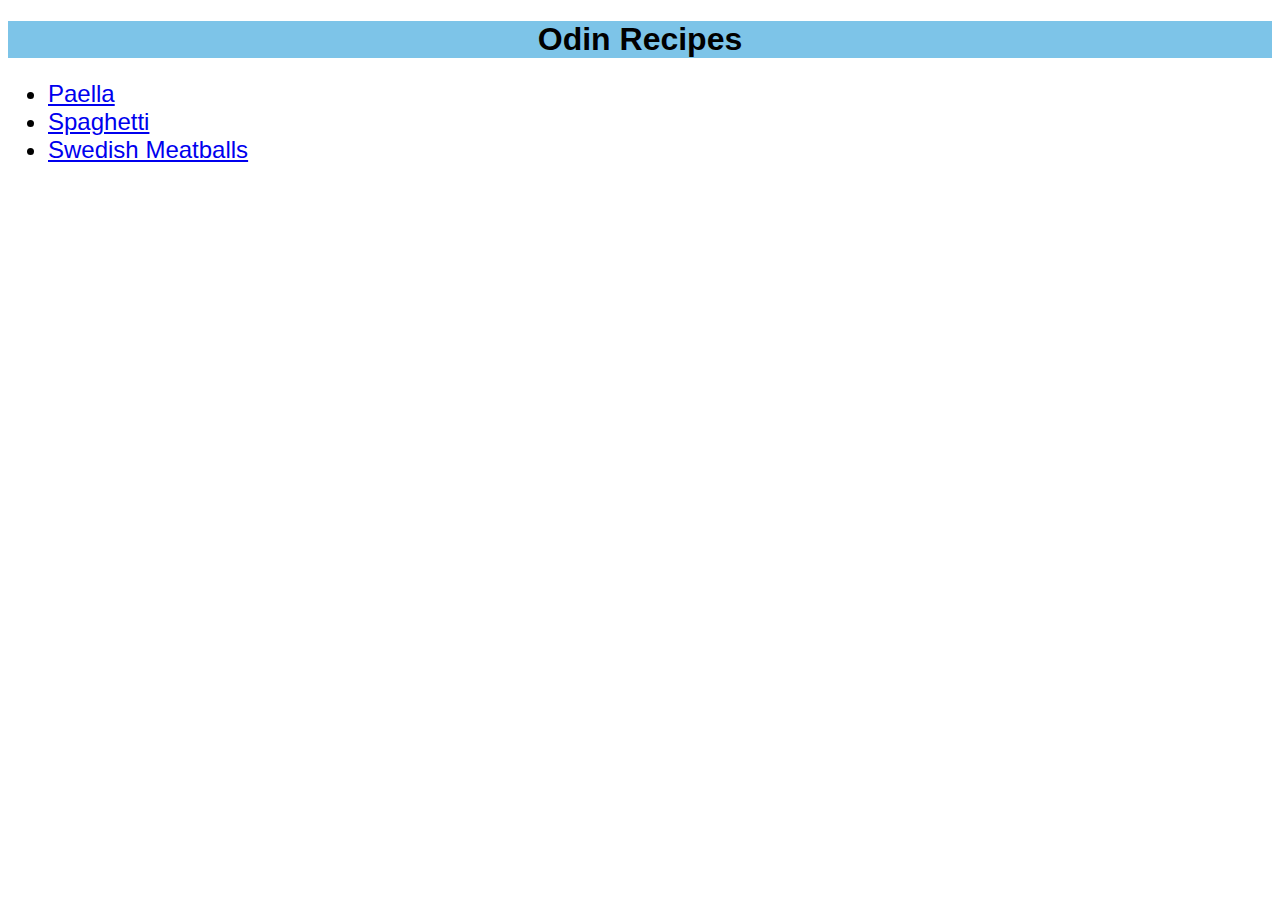
<file: index.html>
<!DOCTYPE html>
<html lang="en" class="font">
    <head>
        <meta charset="UTF-8">
        <title>ODIN RECIPES</title>
        <link rel="stylesheet" href="style.css">
    </head>

    <body>
        <h1 class="header">Odin Recipes</h1>
        <ul>
            <li class="headli"><a href="recipes/paella.html" target="_blank">Paella</a></li>
            <li class="headli"><a href="recipes/spaghetti.html" target="_blank">Spaghetti</a></li>
            <li class="headli"><a href="recipes/swedish-meatballs.html" target="_blank">Swedish Meatballs</a></li>
        </ul>
    </body>
</html>
</file>
<file: style.css>
.font {
    font-family: "Brush Script MT", Verdana, sans-serif;
}
.header {
    font-weight: 800;
    background-color: hsl(200, 70%, 70%);
    text-align: center;
}
.headli {
    font-size: 24px;
}
.img {
    display: block;
    margin-left: auto;
    margin-right: auto;
    width: 25%;
}
</file>
